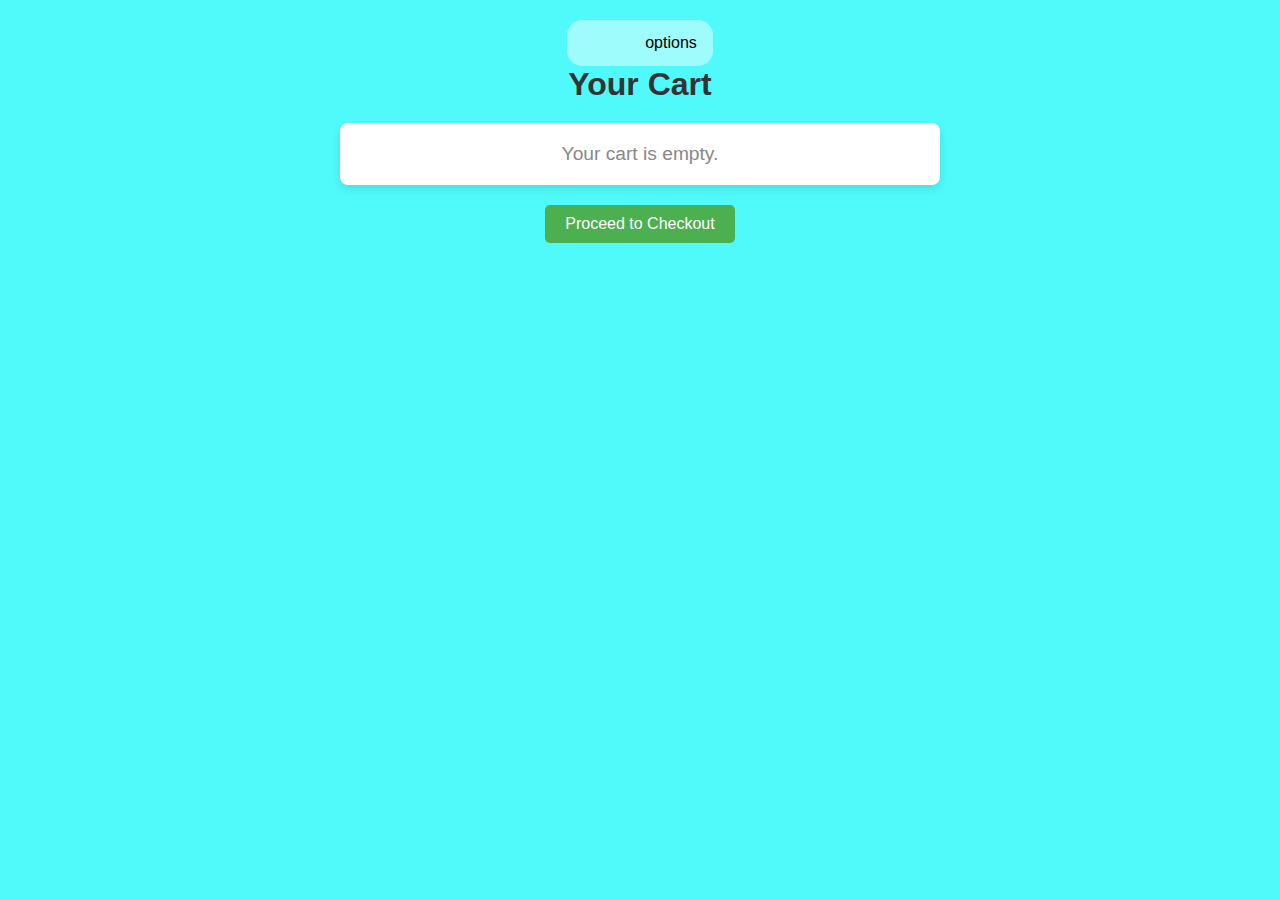
<file: basket.html>
<!DOCTYPE html>
<html lang="en">
<head>
  <meta charset="UTF-8">
  <meta name="viewport" content="width=device-width, initial-scale=1.0">
  <title>Basket Page</title>
  <link rel="stylesheet" href="basket_styling.css">
  <link href="custom.css" rel="stylesheet">	

<!-- Navigation -->
    <div class="navbar">	
	
	<nav>
	    <div class="dropdown"><button class="dropbtn">options<i class="fa fa-caret-down"></i></button><div class="dropdown-content">
                        <a href="./index.html">home</a>
                        <a href="./product.html">product</a>
	</div></div>		

	</nav>
	</div>


<style>
        body {
            background-color: #50F9FA; /* Change this color as needed */
        }
    </style>

</head>
<body>
  <h1>Your Cart</h1>

  <!-- Cart items will be displayed here -->
  <div id="cart-items"></div>

  <!-- Checkout button -->
  <button onclick="checkout()">Proceed to Checkout</button>

  <!-- Link to JavaScript file -->
  <script src="cart.js"></script>

  <!-- Call displayCartItems to render items on page load -->
  <script>
    // Display the items in the cart when the page loads
    displayCartItems();
  </script>
</body>
</html>
</file>
<file: custom.css>
/* Navbar container */
.navbar {
  overflow: hidden;
  background-color: #9FFCFD;
  font-family: Arial;
  border-radius: 15px;
  padding-left: 5%;
}

/* Links inside the navbar */
.navbar a {
  float: left;
  font-size: 16px;
  color: black;
  text-align: center;
  padding: 14px 16px;
  text-decoration: none;
}

/* Links inside the navbar */
.navbar b {
  float: left;
  font-size: 18px;
  color: black;
  text-align: center;
  padding: 14px 16px;
  text-decoration: none;
}

/* The dropdown container */
.dropdown {
  float: left;
  overflow: hidden;
}

/* Dropdown button */
.dropdown .dropbtn {
  font-size: 16px; 
  border: none;
  outline: none;
  color: black;
  padding: 14px 16px;
  background-color: inherit;
  font-family: inherit; /* Important for vertical align on mobile phones */
  margin: 0; /* Important for vertical align on mobile phones */
}

/* Add a red background color to navbar links on hover */
.navbar a:hover, .dropdown:hover .dropbtn {
  background-color: #9FFCFD; //#8a8886;
  color: white;
}

/* Dropdown content (hidden by default) */
.dropdown-content {
  display: none;
  position: absolute;
  background-color: #FFFFFF;
  min-width: 160px;
  box-shadow: 0px 8px 16px 0px rgba(0,0,0,0.2);
  z-index: 2001;
}

/* Links inside the dropdown */
.dropdown-content a {
  float: none;
  color: #00000;
  padding: 12px 16px;
  text-decoration: none;
  display: block;
  text-align: left;
}

/* Add a grey background color to dropdown links on hover */
.dropdown-content a:hover {
  background-color: #000000;
}

/* Show the dropdown menu on hover */
.dropdown:hover .dropdown-content {
  display: block;
}
</file>
<file: basket_styling.css>
/* Reset some default browser styling */
* {
  margin: 0;
  padding: 0;
  box-sizing: border-box;
}

/* General page styling */
body {
  font-family: Arial, sans-serif;
  background-color: #f4f4f9;
  color: #333;
  display: flex;
  flex-direction: column;
  align-items: center;
  padding: 20px;
}

/* Header */
h1 {
  margin-bottom: 20px;
  color: #333;
}

/* Cart items container */
#cart-items {
  width: 100%;
  max-width: 600px;
  background-color: #fff;
  border-radius: 8px;
  box-shadow: 0 4px 8px rgba(0, 0, 0, 0.1);
  padding: 20px;
  margin-bottom: 20px;
}

/* Individual cart item */
#cart-items div {
  display: flex;
  justify-content: space-between;
  align-items: center;
  padding: 10px 0;
  border-bottom: 1px solid #e0e0e0;
}

#cart-items div:last-child {
  border-bottom: none;
}

/* Product name and details */
#cart-items p {
  font-size: 1rem;
  color: #555;
}

/* Remove button */
#cart-items button {
  background-color: #ff6b6b;
  color: white;
  border: none;
  border-radius: 5px;
  padding: 5px 10px;
  cursor: pointer;
  font-size: 0.9rem;
}

#cart-items button:hover {
  background-color: #ff4d4d;
}

/* Checkout button */
button[onclick="checkout()"] {
  background-color: #4caf50;
  color: white;
  border: none;
  border-radius: 5px;
  padding: 10px 20px;
  font-size: 1rem;
  cursor: pointer;
}

button[onclick="checkout()"]:hover {
  background-color: #45a049;
}

/* Empty cart message */
#cart-items p {
  text-align: center;
  color: #888;
  font-size: 1.2rem;
}
</file>
